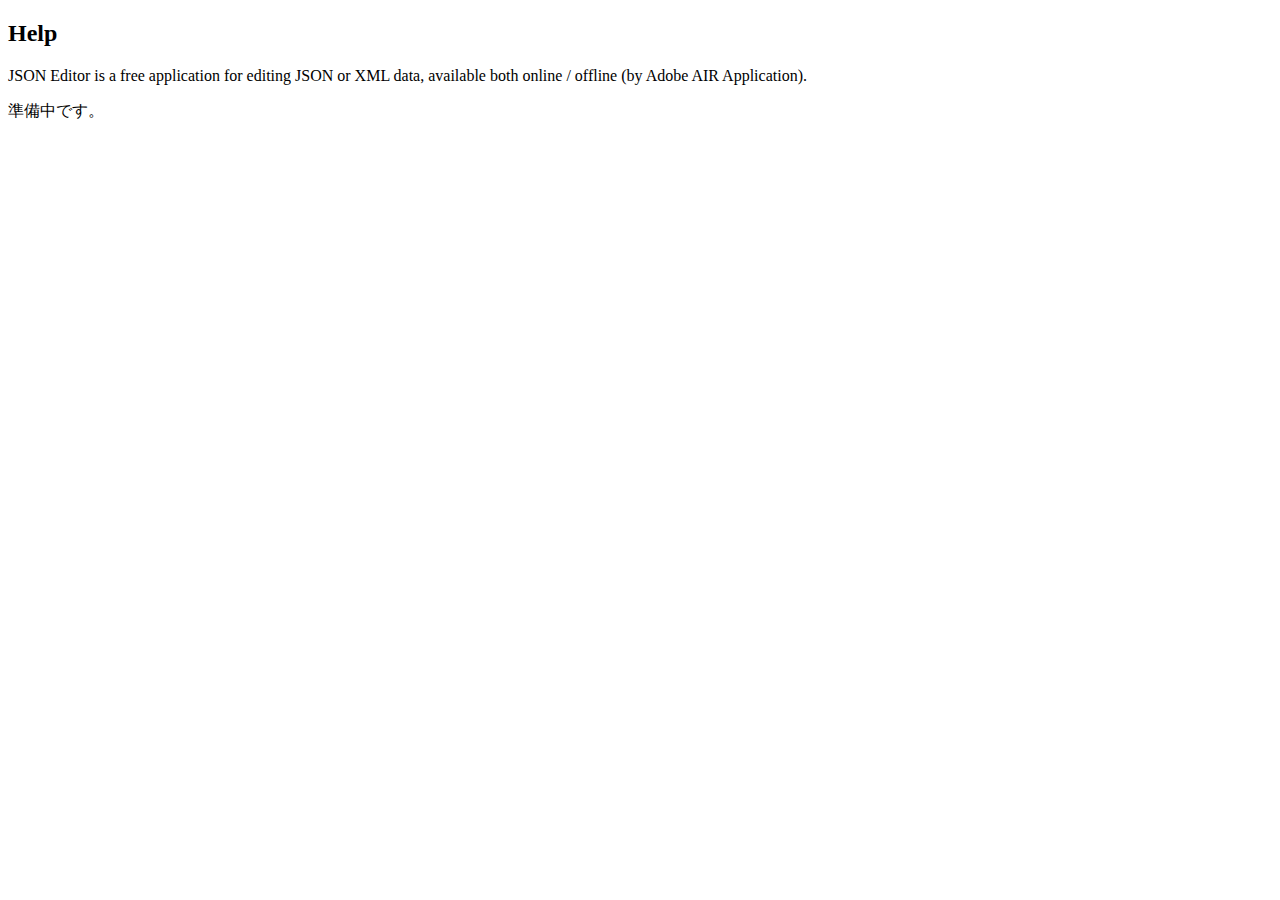
<file: help/index.html>
<!DOCTYPE HTML PUBLIC "-//W3C//DTD HTML 4.01 Transitional//EN"
	  "http://www.w3.org/TR/html4/loose.dtd">
<html>
<head>
<meta http-equiv="Content-Type" content="text/html; charset=utf-8">
<title>Help : JSON Editor</title>
<script type="text/javascript" src="../js/jquery.js"></script>
</head>
<body>
  <div id='header'></div>

<div id='subpageContent'>
<h2>Help</h2>
<p>
JSON Editor is a free  application for editing JSON or XML data,
available both online / offline (by Adobe AIR Application).
</p>

準備中です。

<!--
<h3>Demo Movie</h3>
...

<h3>JSON Editor Actions</h3>
<h4>Navigation</h4>
<dl>
<dt>j / k</dt>
<do></dd>

</dl>

<h4>Edit</h4>
<dl>
<dt></dt>
<do></dd>

</dl>

<h4>display</h4>
<dl>
<dt></dt>
<do></dd>

</dl>
-->

</div>





</body>
</html>
</file>
